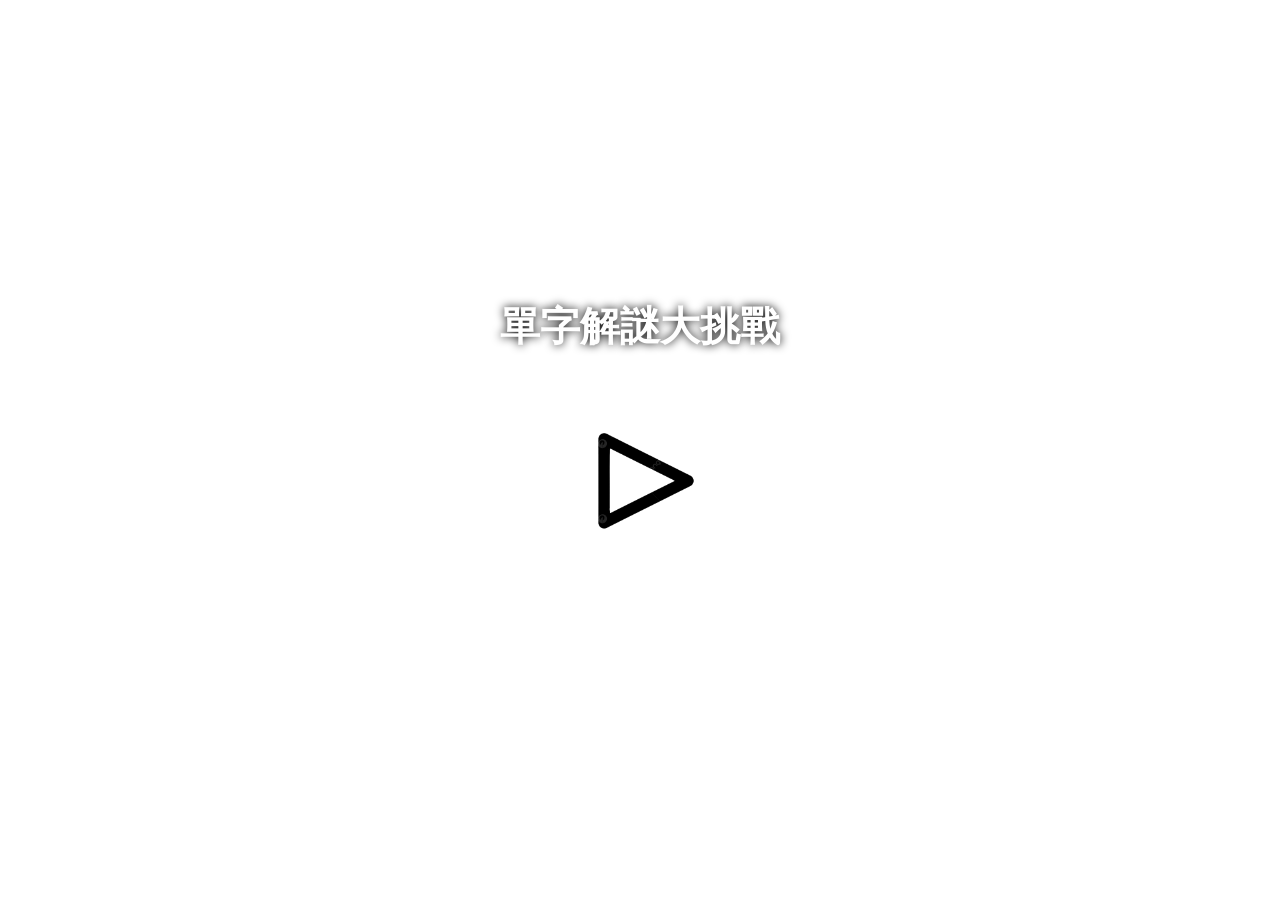
<file: templates/index.html>
<!DOCTYPE html>
<html lang="zh-TW">
<head>
    <meta charset="UTF-8">
    <meta name="viewport" content="width=device-width, initial-scale=1.0">
    <title>英文單字解謎大挑戰</title>
    <link rel="stylesheet" href="/static/css/style.css">
</head>

<body>
    <video autoplay muted loop id="bg-video">
        <source src="/static/video/bgv-start.mp4" type="video/mp4">
    </video>

    <div id="main-menu" class="center-content">
        <h1>單字解謎大挑戰</h1>
        <div id="start-box" class="game-box" onclick="startGame()">
            <img src="/static/image/start_game.png" alt="start" class="box-img">
            <p>開始遊戲</p>
        </div>
    </div>

    <div id="mode-menu" class="center-content hidden">
        <div class="mode-box fade-in" onclick="showLevelSelect('easy')">
            <img src="/static/image/easy_mode.png" alt="easy mode">
            <p>簡單模式</p>
        </div>
        <div class="mode-box fade-in" onclick="showLevelSelect('hard')">
            <img src="/static/image/hard_mode.png" alt="hard mode">
            <p>困難模式</p>
        </div>
    </div>

    <div id="level-menu" class="center-content hidden">
        <div class="level-container">
            <div id="total-stars-box">
                <span id="star-icon">★</span>
                <span id="star-count">0 / 84</span>
            </div>

            <h2 id="level-title" style="color: white; text-shadow: 2px 2px 4px rgba(0,0,0,0.5); margin-bottom: 10px;">選擇關卡</h2>
            
            <div class="level-grid" id="level-grid-items"></div>

            <div class="menu-buttons">
                <button onclick="backToMode()" class="back-btn-alt">返回模式選擇</button>
                <button onclick="confirmReset()" class="reset-btn">刪除遊戲紀錄</button>
            </div>
        </div>
    </div>

    <div id="reset-modal" class="modal-overlay hidden">
        <div class="modal-content">
            <p>⚠️ 若點擊確認，遊戲紀錄將無法找回</p>
            <div class="modal-buttons">
                <button id="confirm-reset-btn" class="modal-btn confirm">確認</button>
                <button onclick="closeResetModal()" class="modal-btn cancel">取消</button>
            </div>
        </div>
    </div>

    <audio src="/static/audio/bgm-start.mp3" id="bgm" loop></audio>

    <script>
        // 關鍵：新增一個全域變數來記住現在是哪種模式
        let currentSelectedMode = '';

        function startGame() {
            document.getElementById('bgm').play();
            document.getElementById('main-menu').classList.add('hidden');
            document.getElementById('mode-menu').classList.remove('hidden');
            document.querySelectorAll('.mode-box').forEach((box, index) => {
                setTimeout(() => { box.classList.add('show'); }, index * 300);
            });
        }

        // 當點擊 簡單/困難 模式時觸發
        function showLevelSelect(mode) {
            currentSelectedMode = mode; // 記住現在選的是哪一個
            document.getElementById('mode-menu').classList.add('hidden');
            document.getElementById('level-menu').classList.remove('hidden');
            
            // 執行渲染邏輯
            renderLevels();
        }

        // 獨立出的渲染邏輯：負責畫出星星與關卡按鈕
        function renderLevels() {
            const mode = currentSelectedMode;
            const grid = document.getElementById('level-grid-items');
            grid.innerHTML = ''; 

            // 1. 讀取關卡解鎖進度
            let progressData = JSON.parse(localStorage.getItem('gameProgress')) || { "easy": 1, "hard": 1 };
            const unlockedLevel = progressData[mode] || 1;

            // 2. 讀取並計算星星總數
            let starRecords = JSON.parse(localStorage.getItem('starRecords')) || { "easy": {}, "hard": {} };
            let totalStars = 0;
            
            for (let i = 1; i <= 12; i++) {
                if (starRecords[mode] && starRecords[mode][i]) {
                    totalStars += starRecords[mode][i];
                }
            }
            
            // 更新星星顯示
            document.getElementById('star-count').innerText = `${totalStars} / 84`;

            // 3. 畫出 1~12 關按鈕
            for (let i = 1; i <= 12; i++) {
                const btn = document.createElement('a');
                btn.className = 'level-btn';
                if (mode === 'hard') btn.classList.add('hard');

                if (i <= unlockedLevel) {
                    btn.href = `/${mode}?level=${i}`;
                    btn.innerText = i;
                    
                    const currentLevelStars = (starRecords[mode] && starRecords[mode][i]) ? starRecords[mode][i] : 0;
                    if(currentLevelStars > 0) {
                        const s = document.createElement('div');
                        s.style.fontSize = '12px';
                        s.innerText = `★${currentLevelStars}`;
                        btn.appendChild(s);
                    }
                } else {
                    btn.classList.add('locked');
                    btn.href = "javascript:void(0)"; 
                    const lockImg = document.createElement('img');
                    lockImg.src = '/static/image/lock.png';
                    lockImg.className = 'lock-icon';
                    btn.appendChild(lockImg);
                }
                grid.appendChild(btn);
            }
        }

        // --- 重置紀錄邏輯 ---
        function confirmReset() {
            document.getElementById('reset-modal').classList.remove('hidden');
            // 當點擊確認視窗裡的「確認」按鈕
            document.getElementById('confirm-reset-btn').onclick = function() {
                performReset();
            };
        }

        function closeResetModal() {
            document.getElementById('reset-modal').classList.add('hidden');
        }

        function performReset() {
            const mode = currentSelectedMode;

            // 1. 重置該模式關卡進度回 1
            let progressData = JSON.parse(localStorage.getItem('gameProgress')) || { "easy": 1, "hard": 1 };
            progressData[mode] = 1;
            localStorage.setItem('gameProgress', JSON.stringify(progressData));

            // 2. 清空該模式星星紀錄
            let starRecords = JSON.parse(localStorage.getItem('starRecords')) || { "easy": {}, "hard": {} };
            starRecords[mode] = {};
            localStorage.setItem('starRecords', JSON.stringify(starRecords));

            // 3. 關閉視窗並重新「重畫」畫面，讓玩家看到鎖頭回來了
            closeResetModal();
            renderLevels();
            console.log(`${mode} 模式紀錄已成功清除`);
        }

        function backToMode() {
            document.getElementById('level-menu').classList.add('hidden');
            document.getElementById('mode-menu').classList.remove('hidden');
        }
    </script>
</body>
</html>
</file>
<file: static/css/style.css>
body, html {
    margin: 0;
    padding: 0;
    height: 100%;
   overflow: hidden;
   font-family: "Noto Sans TC", "sans-serif"; 
   color: white;
   text-align: center;
   align-items: center;
}

#bg-video {
    position: fixed;
    top: 0;
    left: 0;
    height: 100%;
    width: 100%;
    object-fit: cover;
    z-index: -1;
}

.center-content {
    position: absolute;
    top: 50%;
    left: 50%;
    transform: translate(-50%, -50%);
    align-items: center;
    text-align: center;
}

h1 {
    font-size: 2.5em;
    margin-bottom: 30px;
    text-shadow: 0 0 10px #000;
}
#main-menu {
    z-index: 1;
}
.game-box {
    background: rgba(255, 255, 255, 0.15);
    border: 2px solid white;
    width: 200px;
    height: 200px;
    border-radius: 10px;
    padding: 20px;
    display: inline-block;
    cursor: pointer; 
    transition: transform 0.3s ease, background 0.3s ease;
    flex-direction: column;
    align-items: center;
    z-index: 2;
}

.game-box:hover {
    transform: scale(1.05);
    background: rgba(255, 255, 255, 0.25);
}

.box-img {
    height: 150px;
    width: 150px;
    object-fit: contain;
}

/* 通用關卡按鈕基礎樣式（確保定位正確） */
.level-btn {
    position: relative;
    display: flex;
    align-items: center;
    justify-content: center;
    text-decoration: none;
    /* ... 您原本的寬高背景設定 ... */
}

/* 鎖住狀態的樣式 */
.level-btn.locked {
    cursor: not-allowed;
    pointer-events: none; /* 徹底禁止點擊與跳轉 */
    color: transparent;   /* 隱藏數字 */
}

/* 鎖頭圖片的定位 */
.lock-icon {
    position: absolute;
    width: 40%;  /* 根據按鈕大小調整比例 */
    height: auto;
    opacity: 0.8;
}
#total-stars-box {
    position: absolute;
    top: 60px;
    right: 0;
    background: rgba(0, 0, 0, 0.7);
    padding: 10px 20px;
    border-radius: 50px;
    border: 2px solid #ffd700;
    display: flex;
    align-items: center;
    box-shadow: 0 0 10px rgba(255, 215, 0, 0.5);
}

#star-icon {
    color: #ffd700;
    font-size: 24px;
    margin-right: 8px;
}

#star-count {
    color: white;
    margin-top: 5px;
    font-size: 20px;
    font-weight: bold;
    font-family: 'Arial', sans-serif;
}
/* 按鈕容器佈局 */
.menu-buttons {
    display: flex;
    flex-direction: column;
    align-items: center;
    gap: 10px;
    margin-top: 20px;
}

/* 刪除紀錄按鈕樣式 */
.reset-btn {
    margin-top: 10px;
    padding: 12px 30px;
    background-color: #ff4d4d;
    color: white;
    border: none;
    border-radius: 30px;
    cursor: pointer;
    font-size: 16px;
    transition: 0.3s;
}

.reset-btn:hover {
    background-color: #cc0000;
}

/* 彈出視窗遮罩 */
.modal-overlay {
    position: fixed;
    top: 0;
    left: 0;
    width: 100%;
    height: 100%;
    background: rgba(0, 0, 0, 0.8);
    display: flex;
    justify-content: center;
    align-items: center;
    z-index: 10000; /* 高於所有元件 */
}

/* 彈出視窗內容 */
.modal-content {
    background: #333;
    padding: 30px;
    border-radius: 15px;
    text-align: center;
    border: 2px solid #ff4d4d;
    color: white;
    box-shadow: 0 0 20px rgba(255, 77, 77, 0.5);
}

.modal-buttons {
    display: flex;
    justify-content: center;
    gap: 20px;
    margin-top: 20px;
}

.modal-btn {
    padding: 10px 25px;
    border-radius: 5px;
    border: none;
    cursor: pointer;
    font-weight: bold;
}

.modal-btn.confirm {
    background-color: #ff4d4d;
    color: white;
}

.modal-btn.cancel {
    background-color: #888;
    color: white;
}

/* 用於隱藏 */
.hidden {
    display: none;
}

/* 模式選擇區塊 */
#mode-menu {
    display: flex;
    justify-content: center;
    gap: 180px;
}
.mode-box {
    width: 250px;
    height: 250px;
    border: 2px solid white;
    background: rgba(255, 255, 255, 0.15);
    border-radius: 10px;
    opacity: 0;
    transform: scale(0.2);
    transition: all 0.3s ease;
}
.mode-box.show {
    opacity: 1;
    transform: scale(1);
}
.mode-box img {
    width: 180px;
    height: 180px;
    border-radius: 10px;
}
.mode-box p {
    margin-top: 10px;
    font-size: 1.3em;
}
.mode-box:hover {
    transform: scale(1.05);
    background: rgba(255, 255, 255, 0.25);
}
a {
    text-decoration: none; /*去掉文字底線*/
    color: inherit; /*保持文字原來顏色*/
}

/* ---關卡選單樣式--- */
.level-container {
    display: flex;
    flex-direction: column;
    align-items: center;
     gap: 50px;
    animation: fadeIn 0.5s ease;
    width: 100%;
}

/* 桌面版佈局：150px 寬，每列 6 個 */
.level-grid {
    display: grid;
    grid-template-columns: repeat(6, 150px); 
    gap: 20px;
    justify-content: center;
    width: auto;
}
.level-btn {
    width: 150px;
    height: 150px;
    background: rgba(255, 255, 255, 0.15);
    border: 3px solid rgba(255, 255, 255, 0.6);
    border-radius: 20px;
    padding-top: 50px;
    color: white;
    font-size: 36px; /* 大方塊配大字 */
    font-weight: bold;
    display: flex;
    align-items: center;
    justify-content: center;
    cursor: pointer;
    transition: all 0.3s cubic-bezier(0.175, 0.885, 0.32, 1.275);
    text-decoration: none;
    backdrop-filter: blur(5px);
    box-sizing: border-box;
}

.level-btn:hover {
    background: rgba(255, 255, 255, 0.9);
    color: #2c3e50;
    transform: scale(1.05);
    border-color: white;
}
/* 困難模式專屬樣式 (紅色) */
.level-btn.hard {
    background-color: rgba(255, 65, 65, 0.25); /* 紅色 */
}
.level-btn.hard:hover {
    background-color: #C0392B; /* 深紅色 */
}

h2 { 
    font-size: 40px 
}


/* --- 響應式條件：768px 以下 (手機/平板) --- */
.back-btn-alt {
    margin-top: 10px;
    padding: 12px 30px;
    background: rgba(0, 0, 0, 0.3);
    border: 1px solid white;
    color: white;
    border-radius: 30px;
    cursor: pointer;
    transition: 0.3s;
    font-size: 16px;
}

.back-btn-alt:hover {
    background: white;
    color: black;
}

.hidden { display: none !important; }

@keyframes fadeIn {
    from { opacity: 0; transform: translateY(15px); }
    to { opacity: 1; transform: translateY(0); }
}

@media screen and (max-width: 768px) {
    h1 {
        font-size: 2em;
    }
    #mode-menu {
        gap: 50px;
    }
    .mode-box {
        width: 180px;
        height: 180px;
    }
    .mode-box img {
        width: 120px;
        height: 120px;
    }
    .level-grid {
        /* 改為：每列 4 個，方塊改為 70px */
        grid-template-columns: repeat(4, 90px); 
        gap: 12px;
    }
    .level-btn {
        width: 90px;
        height: 90px;
        font-size: 24px; /* 小方塊配小字 */
        border-width: 2px;
        border-radius: 12px;
        padding-top: 30px;
    }
    #total-stars-box{
        top: 85px;
        right: 0;
    }
    #star-icon {
        font-size: 16px;
    }
    #star-count {
        font-size: 16px;
    }
}
</file>
